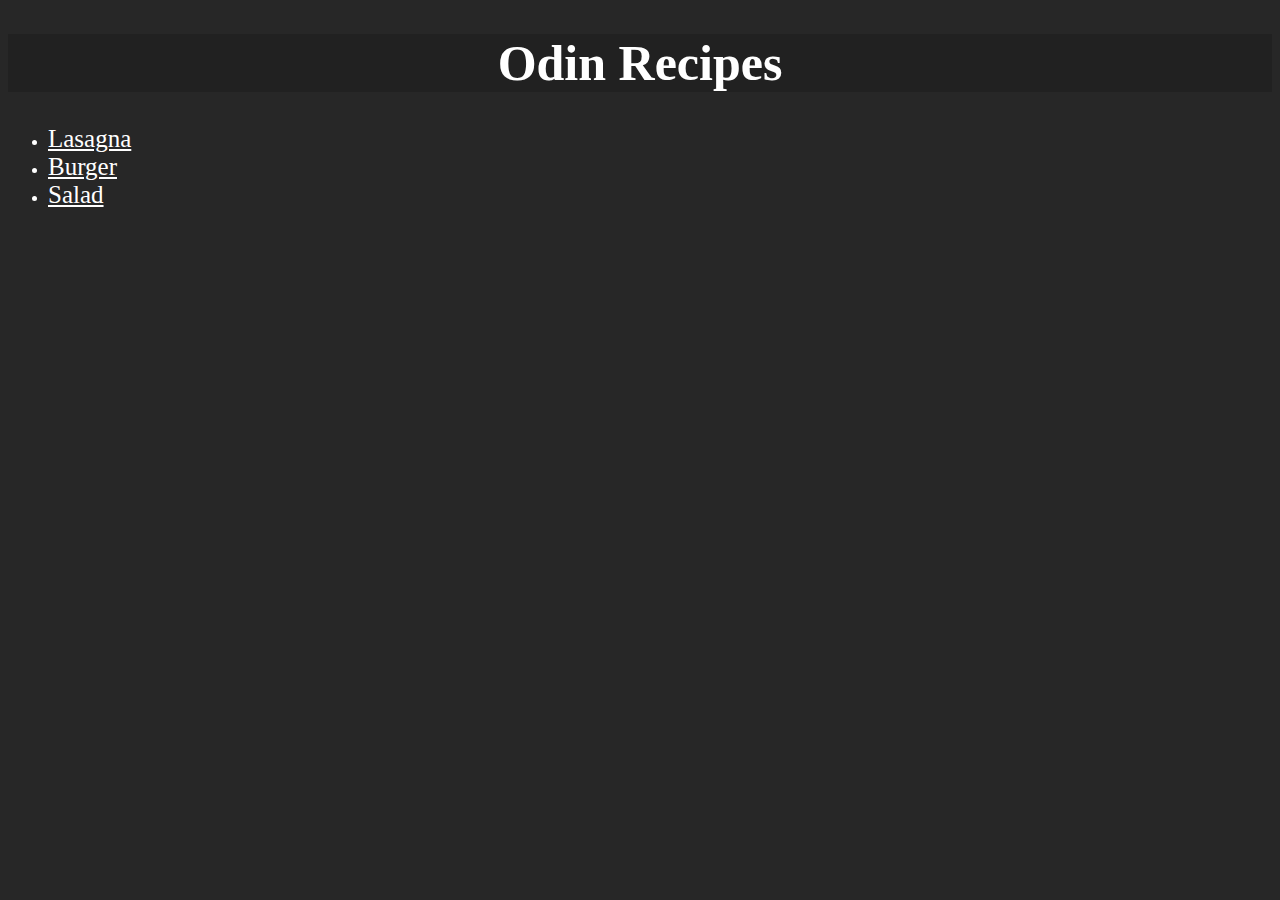
<file: index.html>
<!DOCTYPE html>
<html lang="en">
<head>
    <meta charset="UTF-8">
    <meta name="viewport" content="width=device-width, initial-scale=1.0">
    <title>Odin Recipes</title>
    <link rel="stylesheet" href="styles.css">
</head>
<body>
    <h1 class="main-title">Odin Recipes</h1>
    <ul>
        <li><a class="link" href="recipes/lasagna.html">Lasagna</a></li>
        <li><a class="link" href="recipes/burger.html">Burger</a></li>
        <li><a class="link" href="recipes/salad.html">Salad</a></li>
    </ul>
</body>
</html>
</file>
<file: styles.css>
body {
    background-color: rgb(39, 39, 39);
    color: white;
}

.main-title {
    background-color: rgb(33, 33, 33);
    text-align: center;
    font-size: 50px;
}

.link {
    color: white;
    text-align: center;
    font-size: 25px;
}
</file>
